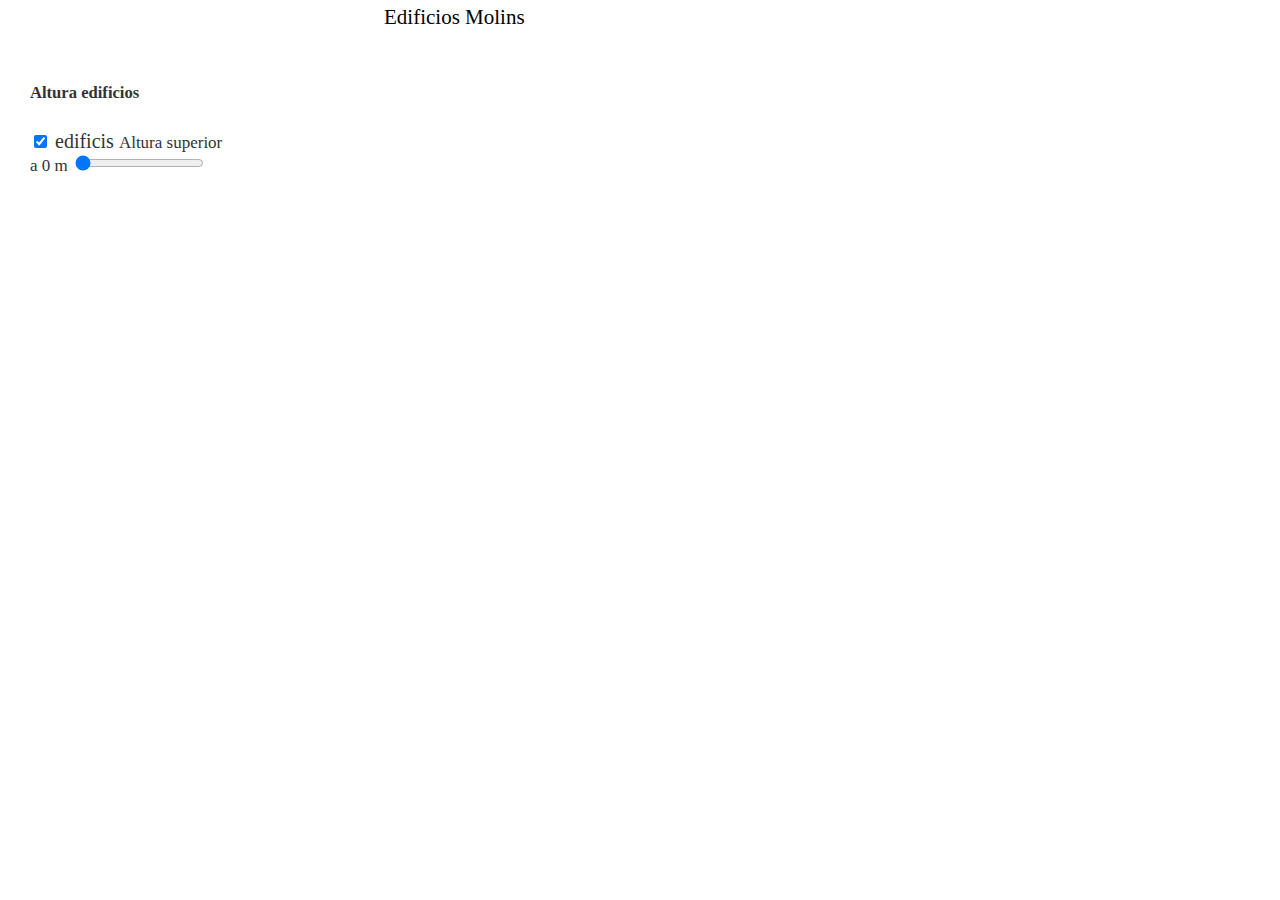
<file: edificios.html>
<html>
    <head>
    <meta charset='utf-8' />
    <title>Edificios</title>
    <meta name='viewport' content='initial-scale=1,maximum-scale=1,user-scalable=no' />
    <script src='https://api.tiles.mapbox.com/mapbox-gl-js/v1.6.1/mapbox-gl.js'></script>
    <link href='https://api.tiles.mapbox.com/mapbox-gl-js/v1.6.1/mapbox-gl.css' rel='stylesheet' />
    <script src="https://api.mapbox.com/mapbox-gl-js/plugins/mapbox-gl-geocoder/v4.4.2/mapbox-gl-geocoder.min.js"></script>
    <link rel="stylesheet" href="https://api.mapbox.com/mapbox-gl-js/plugins/mapbox-gl-geocoder/v4.4.2/mapbox-gl-geocoder.css" type="text/css"/>
    <link href='css/mapabase.css' rel='stylesheet' />  
    <script src='js/utils.js'></script>
    <script src='js/edificios.js'></script>
    <script>
        //Añadir vuestor token y/o estilo !!
        var map;
        function init() {
            mapboxgl.accessToken =
                'pk.eyJ1Ijoic3VxdWV0NzkiLCJhIjoiY2s0OHRicWN6MTVkcTNsbGY0MmI2NXRwOSJ9.Vhk9cAQbRBmhaYrlfG5ABQ';
             map = new mapboxgl.Map({
                container: 'map',
                //aqui podeem copiar un estil del icc !!
                style: 'mapbox://styles/mapbox/dark-v10',  
                center: [41.41223,2.014851],
                zoom: 13,
                attributionControl: false,
                pitch: 45,
                hash: true
            });
 
            map.addControl(new mapboxgl.AttributionControl({ compact: true }));
            map.addControl(new mapboxgl.NavigationControl());

            map.addControl(
                new MapboxGeocoder({
                accessToken: mapboxgl.accessToken,
                mapboxgl: mapboxgl
                }));

            map.on('load', function () {
                addEdificiosCapa();
                addPopupToMapEdificios("edificios");  //amb aqesta funcio redueixo el text en clikar un edifici
                //addPopupToMap("edificios");  // amb aqesta funcio tot lo tetxt
                }); //fin onload
 
        } // final init
    </script>
    </head>
 
    <body onload="init()">
        <div class="titulo">Edificios Molins</div>
        <div class="panelTopIzquierda">
            <h5>Altura edificios</h5>

            <input OnChange="activarEdificios(this.checked)"   type="checkbox" checked> edificis
            

            <label id="altura">Altura superior a 0 m</label>
            <input  onChange="filtrarEdificios(this.value)" id="slider" type="range" min="1" max="110" step="5" value="0" />
        </div>                    	<!-- peraqe el slider filtre els edificis (elimini) segons nº plantes, es mou de 5 en 5 (step) -->
 
        <div id="map"></div>
    </body>
 
    </html>
</file>
<file: css/mapabase.css>
body {
    margin: 0;
    padding:0;
    overflow: hidden;
}

#map {
    height: 100%;
    width: 100%;
    background-color: #ffffff
}

.titulo{
    
        position: absolute;
        top: 5px;
        left: 30%;
        z-index: 1000;
        background-color: rgba(255,255,255,0.9);
        font-size: 21px;    
        
}

.panelTopIzquierda {
    position: absolute;
    top: 45px;
    left: 20px;
    width: 200px;
    z-index: 1000;
    background-color: rgba(255,255,255,0.9);
    padding: 10px;
    font-size:20px;
    color: #333333;
    border-radius: 5px;
}

.panelTopIzquierda label{
    font-size:0.85em;
}

.panelTopIzquierda input{
    cursor:pointer;
    /*width: 95%;   fora pel edificis.html*/
}
</file>
